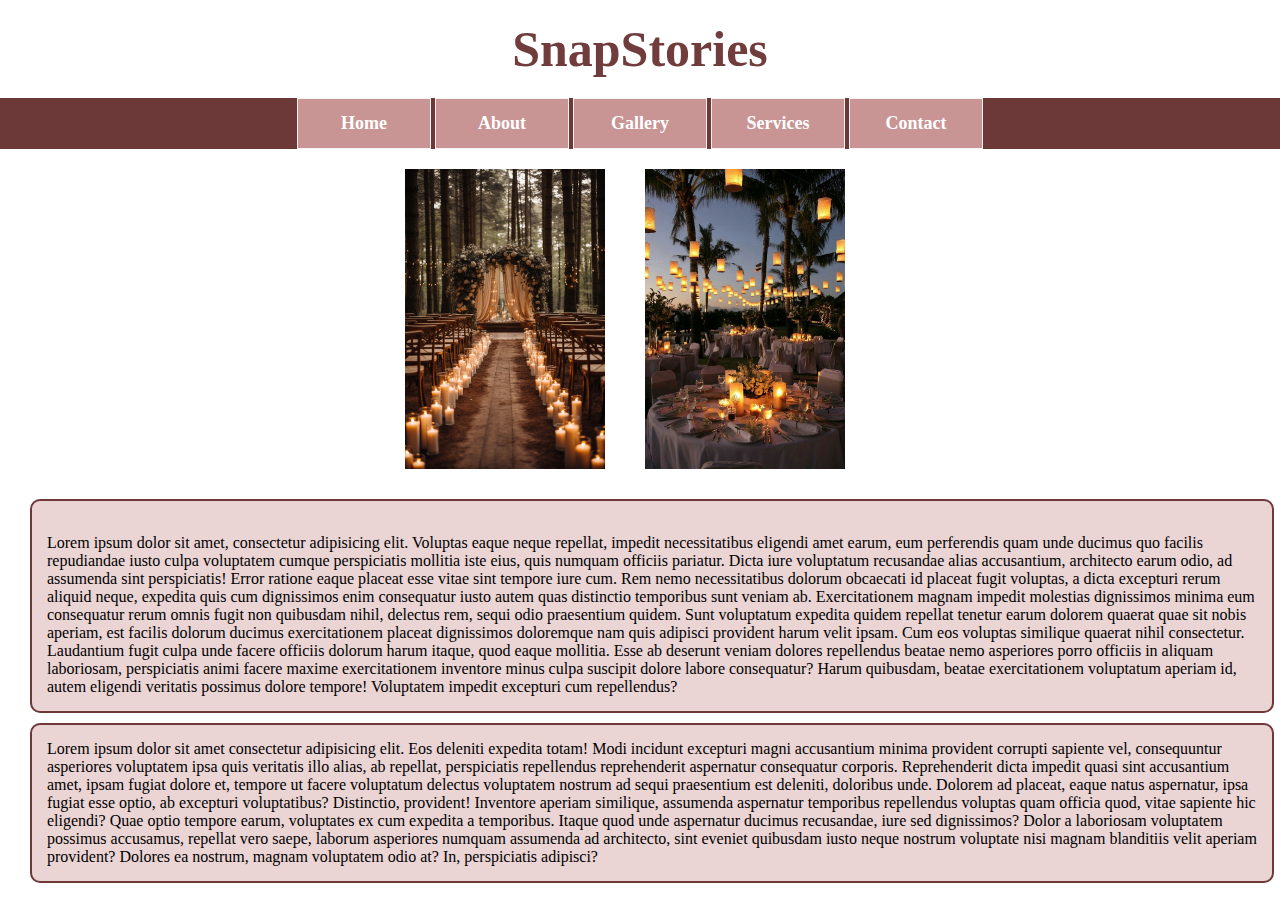
<file: index.html>
<html lang="en">
<head>
    <meta charset="UTF-8">
    <meta name="viewport" content="width=device-width, initial-scale=1.0">
    <title>Document</title>
    <link rel="stylesheet" href="/index.css">
</head>
<body>
    <h1>SnapStories</h1>
    <div class="navbar">
    <ul>
        <li><a href="index.html">Home</a></li>
        <li><a href="about.html">About</a></li>
        <li><a href="gallery.html">Gallery</a></li>
        <li><a href="services.html">Services</a></li>
        <li><a href="contact.html">Contact</a></li>
      </ul>
    </div>

    <div class="blue">

        <div class="image1">
        <img src="/image 1.jpeg">
        <img src="/image 2.jpeg">
        </div>

        <p>
            <br>
            Lorem ipsum dolor sit amet, consectetur adipisicing elit. Voluptas eaque neque repellat, impedit necessitatibus eligendi amet earum, eum perferendis quam unde ducimus quo facilis repudiandae iusto culpa voluptatem cumque perspiciatis mollitia iste eius, quis numquam officiis pariatur. Dicta iure voluptatum recusandae alias accusantium, architecto earum odio, ad assumenda sint perspiciatis! Error ratione eaque placeat esse vitae sint tempore iure cum. Rem nemo necessitatibus dolorum obcaecati id placeat fugit voluptas, a dicta excepturi rerum aliquid neque, expedita quis cum dignissimos enim consequatur iusto autem quas distinctio temporibus sunt veniam ab. Exercitationem magnam impedit molestias dignissimos minima eum consequatur rerum omnis fugit non quibusdam nihil, delectus rem, sequi odio praesentium quidem. Sunt voluptatum expedita quidem repellat tenetur earum dolorem quaerat quae sit nobis aperiam, est facilis dolorum ducimus exercitationem placeat dignissimos doloremque nam quis adipisci provident harum velit ipsam. Cum eos voluptas similique quaerat nihil consectetur. Laudantium fugit culpa unde facere officiis dolorum harum itaque, quod eaque mollitia. Esse ab deserunt veniam dolores repellendus beatae nemo asperiores porro officiis in aliquam laboriosam, perspiciatis animi facere maxime exercitationem inventore minus culpa suscipit dolore labore consequatur? Harum quibusdam, beatae exercitationem voluptatum aperiam id, autem eligendi veritatis possimus dolore tempore! Voluptatem impedit excepturi cum repellendus?
        </p>


        <p>Lorem ipsum dolor sit amet consectetur adipisicing elit. Eos deleniti expedita totam! Modi incidunt excepturi magni accusantium minima provident corrupti sapiente vel, consequuntur asperiores voluptatem ipsa quis veritatis illo alias, ab repellat, perspiciatis repellendus reprehenderit aspernatur consequatur corporis. Reprehenderit dicta impedit quasi sint accusantium amet, ipsam fugiat dolore et, tempore ut facere voluptatum delectus voluptatem nostrum ad sequi praesentium est deleniti, doloribus unde. Dolorem ad placeat, eaque natus aspernatur, ipsa fugiat esse optio, ab excepturi voluptatibus? Distinctio, provident! Inventore aperiam similique, assumenda aspernatur temporibus repellendus voluptas quam officia quod, vitae sapiente hic eligendi? Quae optio tempore earum, voluptates ex cum expedita a temporibus. Itaque quod unde aspernatur ducimus recusandae, iure sed dignissimos? Dolor a laboriosam voluptatem possimus accusamus, repellat vero saepe, laborum asperiores numquam assumenda ad architecto, sint eveniet quibusdam iusto neque nostrum voluptate nisi magnam blanditiis velit aperiam provident? Dolores ea nostrum, magnam voluptatem odio at? In, perspiciatis adipisci?</p>
    </div>

</body>
</html>
</file>
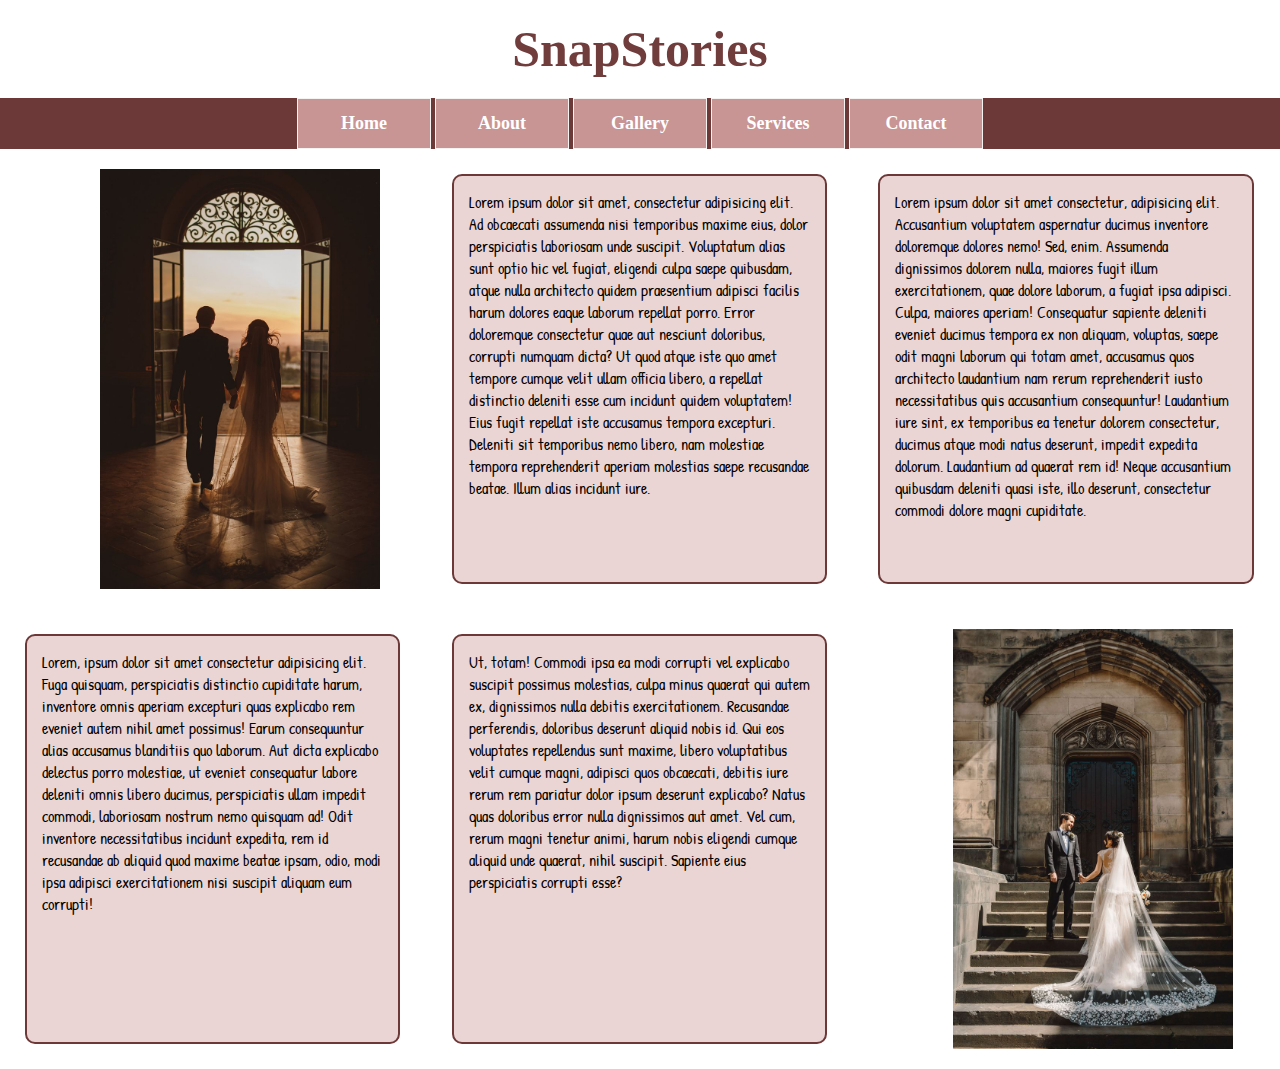
<file: about.html>
<html lang="en">
<head>
    <meta charset="UTF-8">
    <meta name="viewport" content="width=device-width, initial-scale=1.0">
    <title>Document</title>
    <link rel="stylesheet" href="/index.css">
    <link rel="preconnect" href="https://fonts.googleapis.com">
    <link rel="preconnect" href="https://fonts.gstatic.com" crossorigin>
    <link href="https://fonts.googleapis.com/css2?family=Patrick+Hand&display=swap" rel="stylesheet">
</head>
<body>
    <h1>SnapStories</h1>
    <div class="navbar">
    <ul>
        <li><a href="index.html">Home</a></li>
        <li><a href="about.html">About</a></li>
        <li><a href="gallery.html">Gallery</a></li>
        <li><a href="services.html">Services</a></li>
        <li><a href="contact.html">Contact</a></li>
      </ul>
    </div>

    <div class="red patrick-hand-regular">
        <div class="image2"><img src="/image 3.jpeg" alt=""></div>
        <p>Lorem ipsum dolor sit amet, consectetur adipisicing elit. Ad obcaecati assumenda nisi temporibus maxime eius, dolor perspiciatis laboriosam unde suscipit. Voluptatum alias sunt optio hic vel fugiat, eligendi culpa saepe quibusdam, atque nulla architecto quidem praesentium adipisci facilis harum dolores eaque laborum repellat porro. Error doloremque consectetur quae aut nesciunt doloribus, corrupti numquam dicta? Ut quod atque iste quo amet tempore cumque velit ullam officia libero, a repellat distinctio deleniti esse cum incidunt quidem voluptatem! Eius fugit repellat iste accusamus tempora excepturi. Deleniti sit temporibus nemo libero, nam molestiae tempora reprehenderit aperiam molestias saepe recusandae beatae. Illum alias incidunt iure.</p>
        <p>Lorem ipsum dolor sit amet consectetur, adipisicing elit. Accusantium voluptatem aspernatur ducimus inventore doloremque dolores nemo! Sed, enim. Assumenda dignissimos dolorem nulla, maiores fugit illum exercitationem, quae dolore laborum, a fugiat ipsa adipisci. Culpa, maiores aperiam! Consequatur sapiente deleniti eveniet ducimus tempora ex non aliquam, voluptas, saepe odit magni laborum qui totam amet, accusamus quos architecto laudantium nam rerum reprehenderit iusto necessitatibus quis accusantium consequuntur! Laudantium iure sint, ex temporibus ea tenetur dolorem consectetur, ducimus atque modi natus deserunt, impedit expedita dolorum. Laudantium ad quaerat rem id! Neque accusantium quibusdam deleniti quasi iste, illo deserunt, consectetur commodi dolore magni cupiditate.</p>


    </div>


    <div class="pink patrick-hand-regular">
        <p>Lorem, ipsum dolor sit amet consectetur adipisicing elit. Fuga quisquam, perspiciatis distinctio cupiditate harum, inventore omnis aperiam excepturi quas explicabo rem eveniet autem nihil amet possimus! Earum consequuntur alias accusamus blanditiis quo laborum. Aut dicta explicabo delectus porro molestiae, ut eveniet consequatur labore deleniti omnis libero ducimus, perspiciatis ullam impedit commodi, laboriosam nostrum nemo quisquam ad! Odit inventore necessitatibus incidunt expedita, rem id recusandae ab aliquid quod maxime beatae ipsam, odio, modi ipsa adipisci exercitationem nisi suscipit aliquam eum corrupti!</p>
        <p>Ut, totam! Commodi ipsa ea modi corrupti vel explicabo suscipit possimus molestias, culpa minus quaerat qui autem ex, dignissimos nulla debitis exercitationem. Recusandae perferendis, doloribus deserunt aliquid nobis id. Qui eos voluptates repellendus sunt maxime, libero voluptatibus velit cumque magni, adipisci quos obcaecati, debitis iure rerum rem pariatur dolor ipsum deserunt explicabo? Natus quas doloribus error nulla dignissimos aut amet. Vel cum, rerum magni tenetur animi, harum nobis eligendi cumque aliquid unde quaerat, nihil suscipit. Sapiente eius perspiciatis corrupti esse?</p>

        <div class="image3"><img src="/image 4.jpeg" alt=""></div>

    </div>
</body>
</html>
</file>
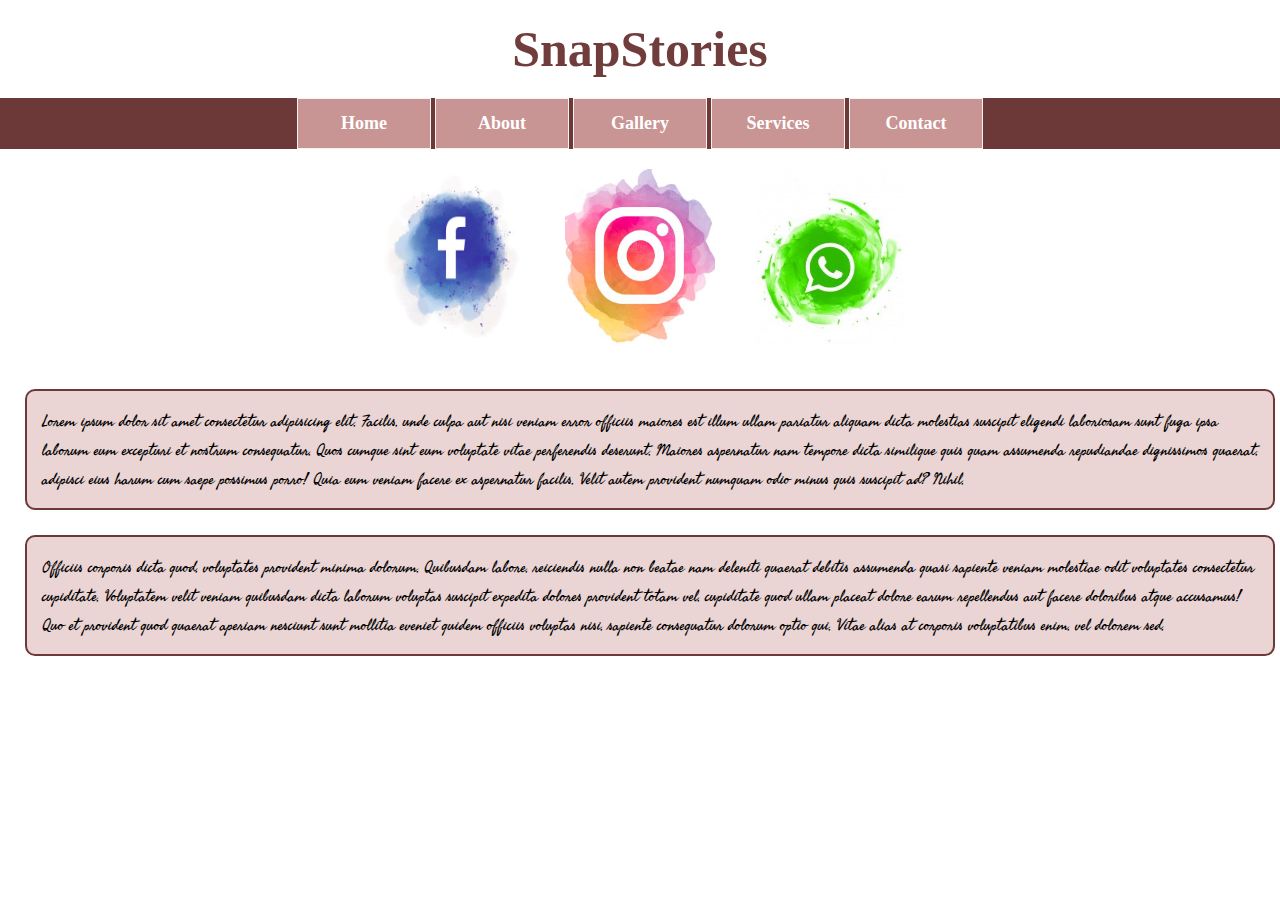
<file: contact.html>
<html lang="en">
<head>
    <meta charset="UTF-8">
    <meta name="viewport" content="width=device-width, initial-scale=1.0">
    <title>Document</title>
    <link rel="stylesheet" href="/index.css">
    <link rel="preconnect" href="https://fonts.googleapis.com">
    <link rel="preconnect" href="https://fonts.gstatic.com" crossorigin>
    <link href="https://fonts.googleapis.com/css2?family=Alkatra:wght@400..700&family=Freehand&family=Palanquin+Dark:wght@400;500;600;700&family=Patrick+Hand&display=swap" rel="stylesheet">
</head>
<body>
    <h1>SnapStories</h1>
    <div class="navbar">
    <ul>
        <li><a href="index.html">Home</a></li>
        <li><a href="about.html">About</a></li>
        <li><a href="gallery.html">Gallery</a></li>
        <li><a href="services.html">Services</a></li>
        <li><a href="contact.html">Contact</a></li>
      </ul>
    </div>

    <div class="image8">
        <img src="/facebook.jpeg" alt="">
        <img src="/instagram.jpeg" alt="">
        <img src="/whatsapp.jpeg" alt="">
    </div>

    <div class="freehand-regular">

    <p>Lorem ipsum dolor sit amet consectetur adipisicing elit. Facilis, unde culpa aut nisi veniam error officiis maiores est illum ullam pariatur aliquam dicta molestias suscipit eligendi laboriosam sunt fuga ipsa laborum eum excepturi et nostrum consequatur. Quos cumque sint eum voluptate vitae perferendis deserunt. Maiores aspernatur nam tempore dicta similique quis quam assumenda repudiandae dignissimos quaerat, adipisci eius harum cum saepe possimus porro! Quia eum veniam facere ex aspernatur facilis. Velit autem provident numquam odio minus quis suscipit ad? Nihil.</p>
    <p>Officiis corporis dicta quod, voluptates provident minima dolorum. Quibusdam labore, reiciendis nulla non beatae nam deleniti quaerat debitis assumenda quasi sapiente veniam molestiae odit voluptates consectetur cupiditate. Voluptatem velit veniam quibusdam dicta laborum voluptas suscipit expedita dolores provident totam vel, cupiditate quod ullam placeat dolore earum repellendus aut facere doloribus atque accusamus! Quo et provident quod quaerat aperiam nesciunt sunt mollitia eveniet quidem officiis voluptas nisi, sapiente consequatur dolorum optio qui. Vitae alias at corporis voluptatibus enim, vel dolorem sed.</p>
</div>
</body>
</html>
</file>
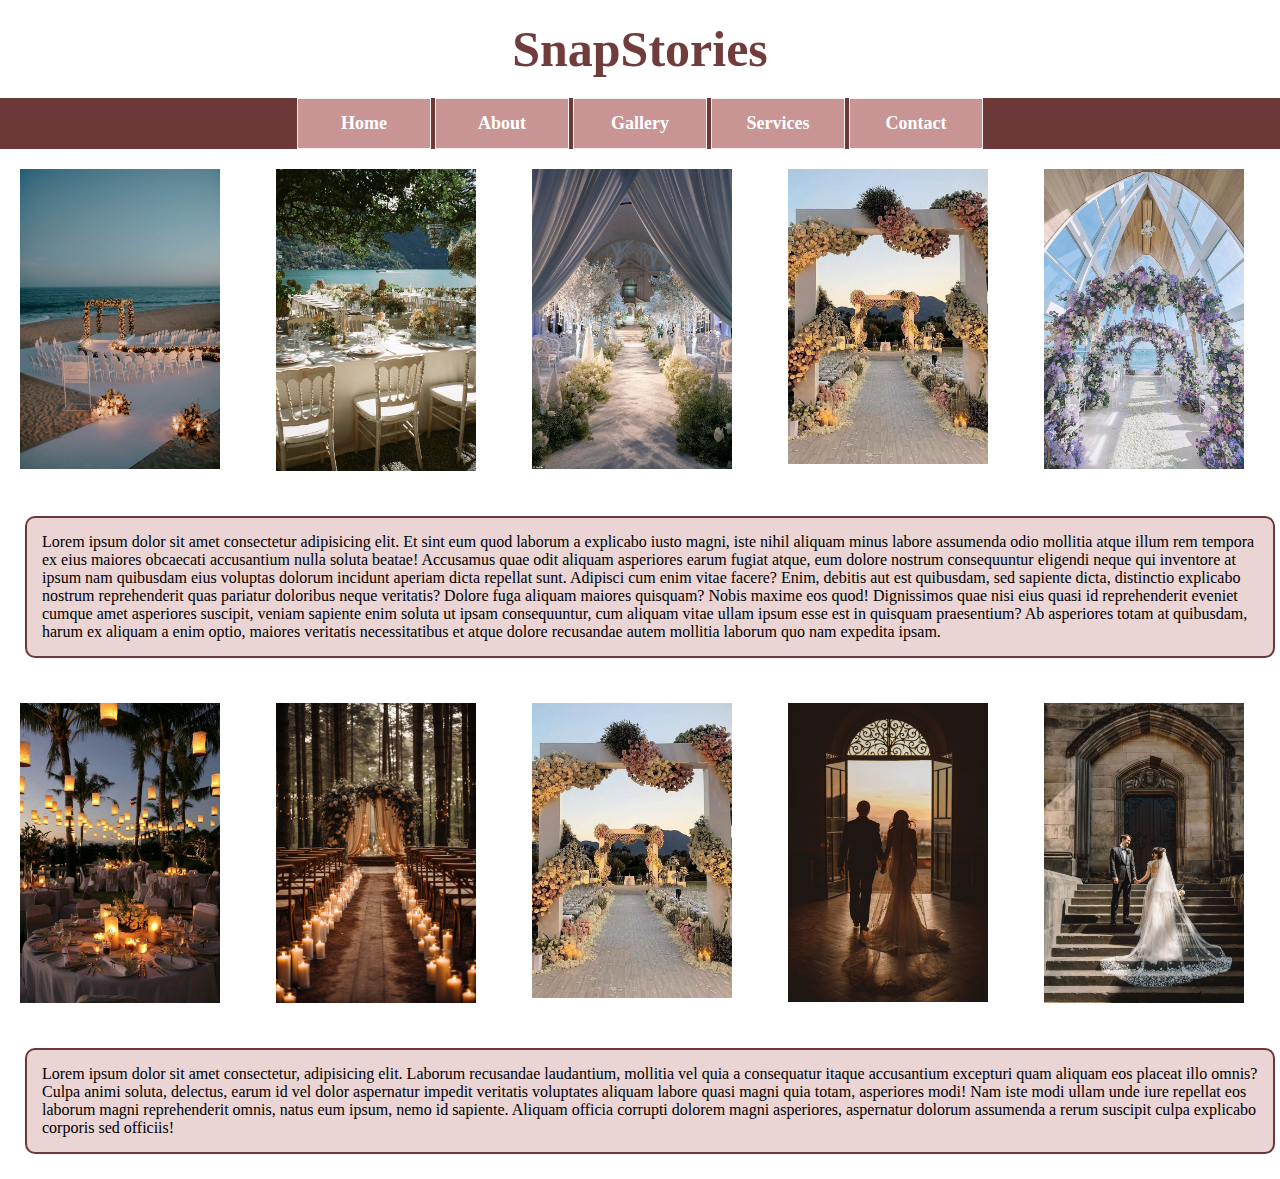
<file: gallery.html>
<html lang="en">
<head>
    <meta charset="UTF-8">
    <meta name="viewport" content="width=device-width, initial-scale=1.0">
    <title>Document</title>
    <link rel="stylesheet" href="/index.css">
</head>
<body>
    <h1>SnapStories</h1>
    <div class="navbar">
    <ul>
        <li><a href="index.html">Home</a></li>
        <li><a href="about.html">About</a></li>
        <li><a href="gallery.html">Gallery</a></li>
        <li><a href="services.html">Services</a></li>
        <li><a href="contact.html">Contact</a></li>
      </ul>
    </div>


    <div class="image4">
        <img src="/gallery img1.jpeg" alt="">
        <img src="/gallery img2.jpeg" alt="">
        <img src="/gallery img3.jpeg" alt="">
        <img src="/gallery img4.jpeg" alt="">
        <img src="/gallery img5.jpeg" alt="">
    </div>

    <p>Lorem ipsum dolor sit amet consectetur adipisicing elit. Et sint eum quod laborum a explicabo iusto magni, iste nihil aliquam minus labore assumenda odio mollitia atque illum rem tempora ex eius maiores obcaecati accusantium nulla soluta beatae! Accusamus quae odit aliquam asperiores earum fugiat atque, eum dolore nostrum consequuntur eligendi neque qui inventore at ipsum nam quibusdam eius voluptas dolorum incidunt aperiam dicta repellat sunt. Adipisci cum enim vitae facere? Enim, debitis aut est quibusdam, sed sapiente dicta, distinctio explicabo nostrum reprehenderit quas pariatur doloribus neque veritatis? Dolore fuga aliquam maiores quisquam? Nobis maxime eos quod! Dignissimos quae nisi eius quasi id reprehenderit eveniet cumque amet asperiores suscipit, veniam sapiente enim soluta ut ipsam consequuntur, cum aliquam vitae ullam ipsum esse est in quisquam praesentium? Ab asperiores totam at quibusdam, harum ex aliquam a enim optio, maiores veritatis necessitatibus et atque dolore recusandae autem mollitia laborum quo nam expedita ipsam.</p>

    <div class="image5">
        <img src="/image 2.jpeg" alt="">
        <img src="/image 1.jpeg" alt="">
        <img src="/gallery img4.jpeg" alt="">
        <img src="/image 3.jpeg" alt="">
        <img src="/image 4.jpeg" alt="">
    </div>

    <p>Lorem ipsum dolor sit amet consectetur, adipisicing elit. Laborum recusandae laudantium, mollitia vel quia a consequatur itaque accusantium excepturi quam aliquam eos placeat illo omnis? Culpa animi soluta, delectus, earum id vel dolor aspernatur impedit veritatis voluptates aliquam labore quasi magni quia totam, asperiores modi! Nam iste modi ullam unde iure repellat eos laborum magni reprehenderit omnis, natus eum ipsum, nemo id sapiente. Aliquam officia corrupti dolorem magni asperiores, aspernatur dolorum assumenda a rerum suscipit culpa explicabo corporis sed officiis!</p>
</body>
</html>
</file>
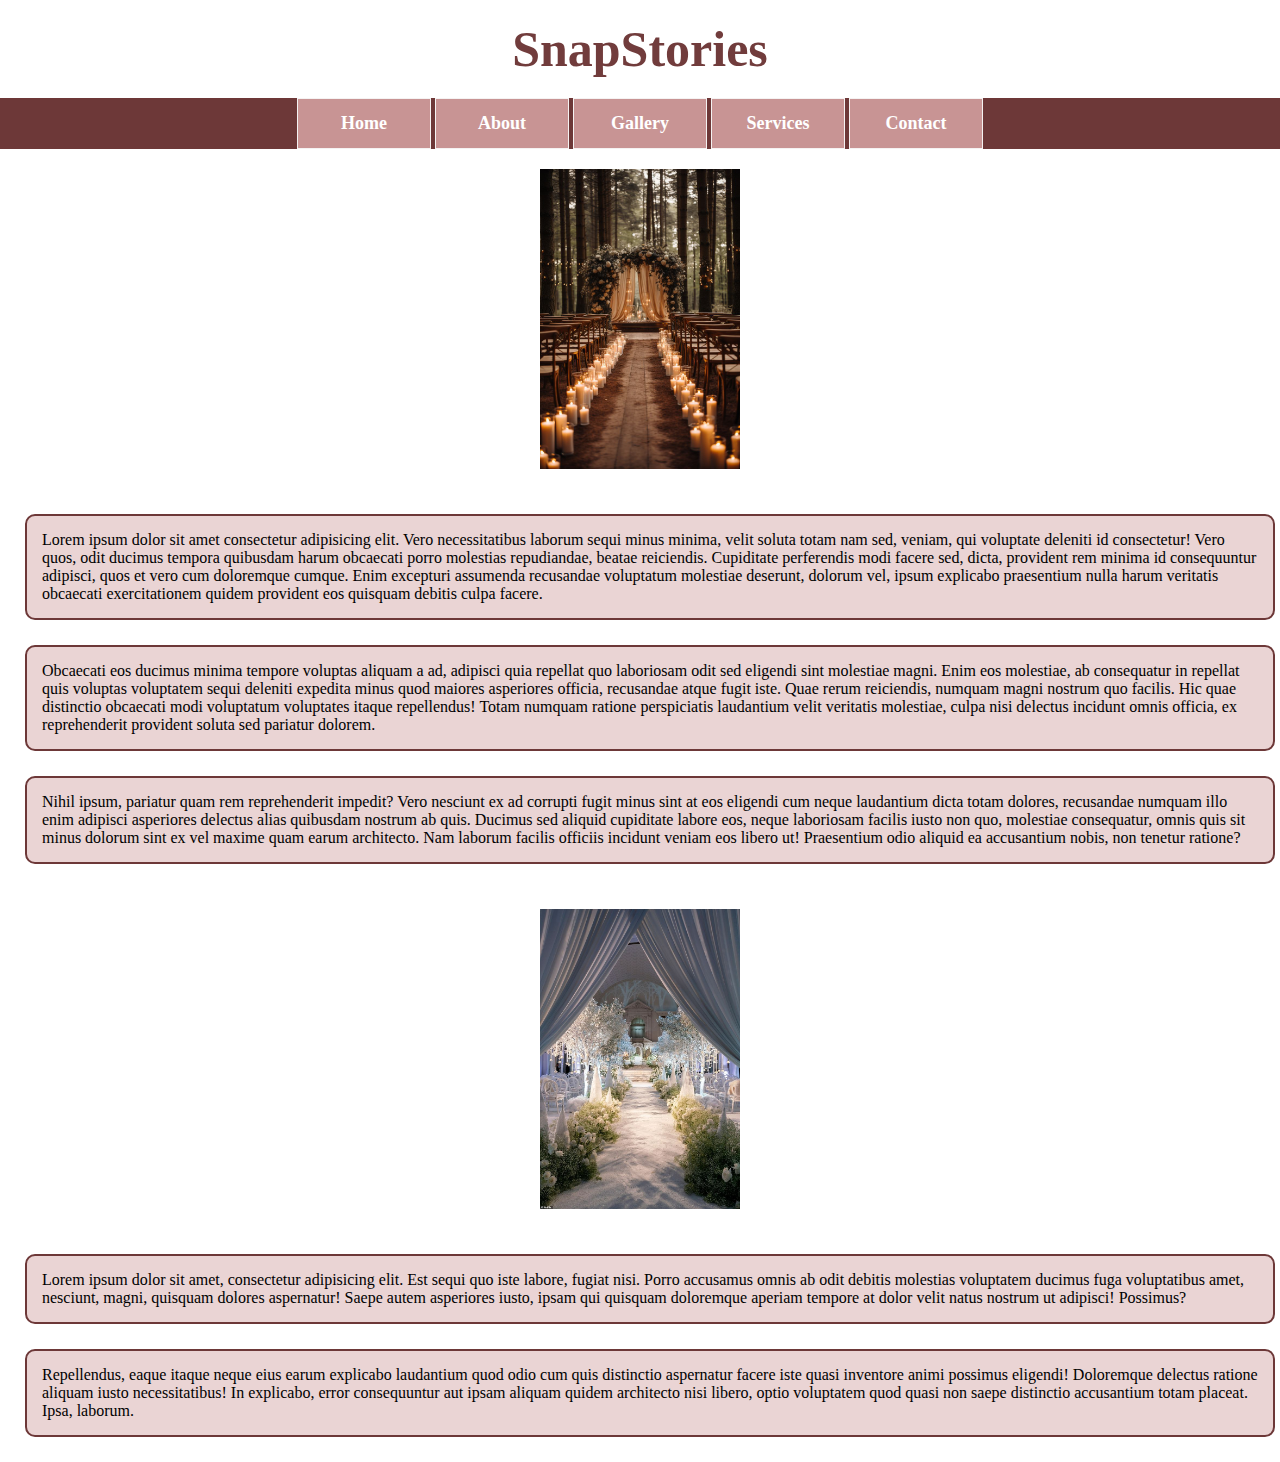
<file: services.html>
<html lang="en">
<head>
    <meta charset="UTF-8">
    <meta name="viewport" content="width=device-width, initial-scale=1.0">
    <title>Document</title>
    <link rel="stylesheet" href="/index.css">
</head>
<body>
    <h1>SnapStories</h1>
    <div class="navbar">
    <ul>
        <li><a href="index.html">Home</a></li>
        <li><a href="about.html">About</a></li>
        <li><a href="gallery.html">Gallery</a></li>
        <li><a href="services.html">Services</a></li>
        <li><a href="contact.html">Contact</a></li>
      </ul>
    </div>
    
    <div class="green">
        <div class="image6"><img src="/image 1.jpeg"></div>
        <p>Lorem ipsum dolor sit amet consectetur adipisicing elit. Vero necessitatibus laborum sequi minus minima, velit soluta totam nam sed, veniam, qui voluptate deleniti id consectetur! Vero quos, odit ducimus tempora quibusdam harum obcaecati porro molestias repudiandae, beatae reiciendis. Cupiditate perferendis modi facere sed, dicta, provident rem minima id consequuntur adipisci, quos et vero cum doloremque cumque. Enim excepturi assumenda recusandae voluptatum molestiae deserunt, dolorum vel, ipsum explicabo praesentium nulla harum veritatis obcaecati exercitationem quidem provident eos quisquam debitis culpa facere.</p>
        <p>Obcaecati eos ducimus minima tempore voluptas aliquam a ad, adipisci quia repellat quo laboriosam odit sed eligendi sint molestiae magni. Enim eos molestiae, ab consequatur in repellat quis voluptas voluptatem sequi deleniti expedita minus quod maiores asperiores officia, recusandae atque fugit iste. Quae rerum reiciendis, numquam magni nostrum quo facilis. Hic quae distinctio obcaecati modi voluptatum voluptates itaque repellendus! Totam numquam ratione perspiciatis laudantium velit veritatis molestiae, culpa nisi delectus incidunt omnis officia, ex reprehenderit provident soluta sed pariatur dolorem.</p>
        <p>Nihil ipsum, pariatur quam rem reprehenderit impedit? Vero nesciunt ex ad corrupti fugit minus sint at eos eligendi cum neque laudantium dicta totam dolores, recusandae numquam illo enim adipisci asperiores delectus alias quibusdam nostrum ab quis. Ducimus sed aliquid cupiditate labore eos, neque laboriosam facilis iusto non quo, molestiae consequatur, omnis quis sit minus dolorum sint ex vel maxime quam earum architecto. Nam laborum facilis officiis incidunt veniam eos libero ut! Praesentium odio aliquid ea accusantium nobis, non tenetur ratione?</p>
    </div>


    <div>
        <div class="image7"><img src="/gallery img3.jpeg" alt=""></div>
        <p>Lorem ipsum dolor sit amet, consectetur adipisicing elit. Est sequi quo iste labore, fugiat nisi. Porro accusamus omnis ab odit debitis molestias voluptatem ducimus fuga voluptatibus amet, nesciunt, magni, quisquam dolores aspernatur! Saepe autem asperiores iusto, ipsam qui quisquam doloremque aperiam tempore at dolor velit natus nostrum ut adipisci! Possimus?</p>
        <p>Repellendus, eaque itaque neque eius earum explicabo laudantium quod odio cum quis distinctio aspernatur facere iste quasi inventore animi possimus eligendi! Doloremque delectus ratione aliquam iusto necessitatibus! In explicabo, error consequuntur aut ipsam aliquam quidem architecto nisi libero, optio voluptatem quod quasi non saepe distinctio accusantium totam placeat. Ipsa, laborum.</p>
    </div>
</body>
</html>
</file>
<file: index.css>
body{
    margin: 0;
}
h1{
    margin: 20px;
    text-align: center;
    color: #713c3c;
    font-size: 50px;
}

/* navigation bar */
.navbar li {
    display: inline-block;
  }

.navbar a {
    display: block;
    background-color: #c89494;
    text-align: center;
    width: 100px;
    padding: 25px 20px;
    font-weight: bold;
    font-size: 18px;
  }
.navbar ul {
  list-style-type: none;
  margin: 0;
  padding: 0;
  background-color: #6d3838;
  text-align: center;
}

.navbar li a {
  color: white;
  text-align: center;
  padding: 14px 16px;
  text-decoration: none;
}

.navbar li a:hover {
  background-color: #713c3c;
}
.navbar li {
    border: 1px solid #f5f2f2;
  }

/* comtents of homepage */

.blue{
    margin-right: 50px;
    margin-left: 20px;
}

.image1 img{
    width: 200px;
    margin: 20px;
}

.image1{
    display: flex;
    justify-content:center;
}

.blue p{
    width:100% ;
    border: 2px solid #6d3838;
    border-radius: 10px;
    margin: 10px; 
    padding: 15px;
    background-color: #ead4d4;
}


/* contents of about */
.image2 img{
  width: 280px;
  margin: 20px;
  margin-left: 100px;
}

.red p{
  width:80% ;
  border: 2px solid #6d3838;
  border-radius: 10px;
  margin: 25px; 
  padding: 15px;
  background-color: #ead4d4;
  margin-right: 60px;
}

.red{
  display: grid;
  grid-template-columns: 1fr 1fr 1fr;
}

.image3 img{
  width: 280px;
  margin: 20px;
  margin-left: 100px;
}

.pink p{
  width:80% ;
  border: 2px solid #6d3838;
  border-radius: 10px;
  margin: 25px; 
  padding: 15px;
  background-color: #ead4d4;
  margin-right: 60px;
}

.pink{
  display: grid;
  grid-template-columns: 1fr 1fr 1fr;
}
/* first font */
.patrick-hand-regular {
  font-family: "Patrick Hand", cursive;
  font-weight: 400;
  font-style: normal;
}


/* contents of gallery */
.image4 img{
  width: 200px;
  margin: 20px;
}

.image4{
  display: grid;
  grid-template-columns: 1fr 1fr 1fr 1fr 1fr;
}

p{
  width: 95%;
  border: 2px solid #6d3838;
  border-radius: 10px;
  margin: 25px; 
  padding: 15px;
  background-color: #ead4d4;
}

.image5 img{
  width: 200px;
  margin: 20px;
}

.image5{
  display: grid;
  grid-template-columns: 1fr 1fr 1fr 1fr 1fr;
}

/* contents of services */
.image6 img{
  width: 200px;
  margin: 20px;
}

.image6{
  display: flex;
  justify-content: center;
}

.image7 img{
  width: 200px;
  margin: 20px;
}

.image7{
  display: flex;
  justify-content: center;
}

/* contents of contact */
.image8 img{
  width: 150px;
  margin: 20px;
}

.image8{
  display: flex;
  justify-content: center;
}
.freehand-regular {
  font-family: "Freehand", cursive;
  font-weight: 400;
  font-style: normal;
}
</file>
